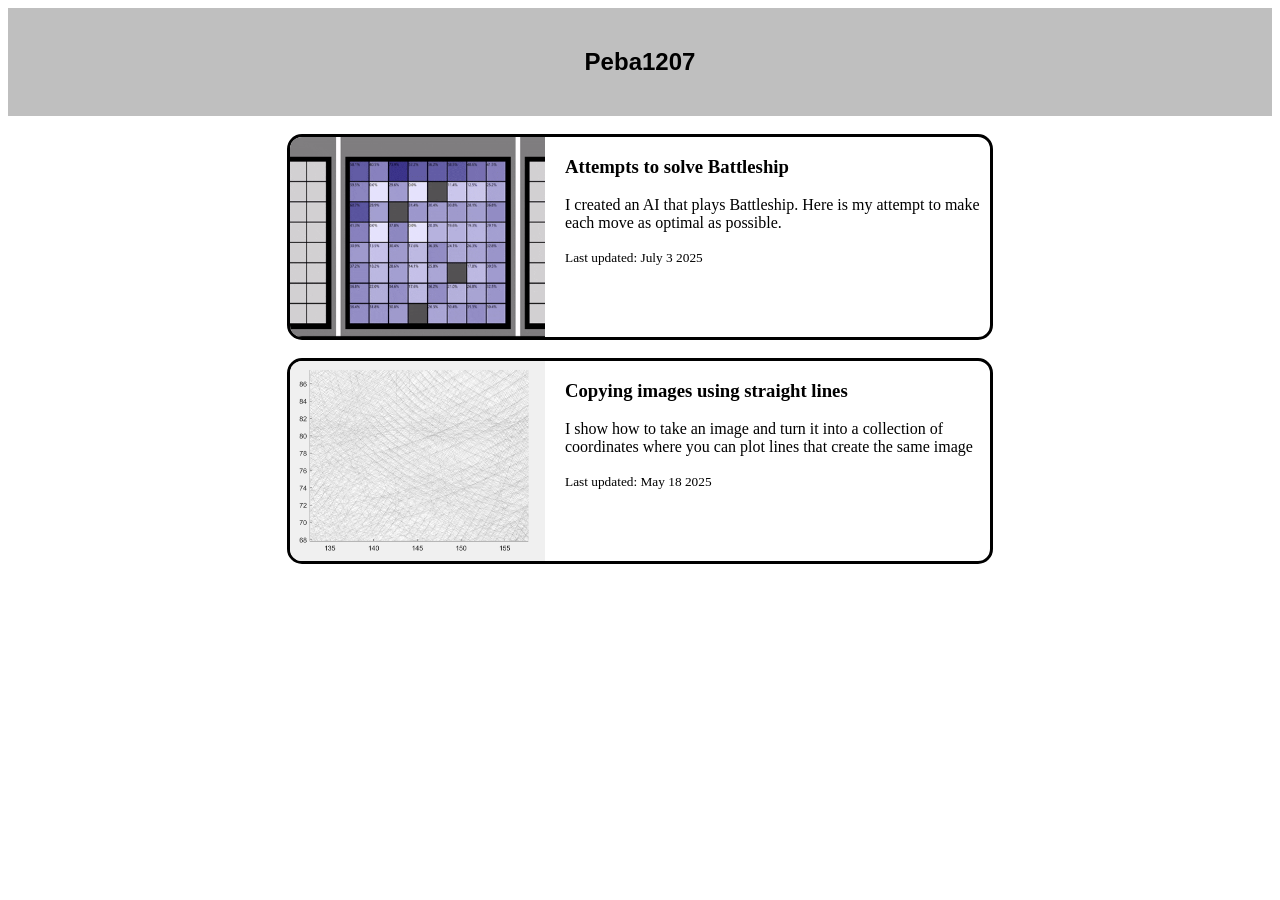
<file: index.html>
<!doctype html>
<html lang="en">

<head>
    <link rel="stylesheet" href="styles.css">
    <nav>
        <div class="header">
            <h1>Peba1207</h1>
        </div>
    </nav>
</head>

<body style="background-color:rgb(255, 255, 255); color:black " >
    <br>
    <table>
        <tr>
            <div class="card" onclick="location.href='BlogPosts/Battleship/battleship.html'">
                <div class="card_img">
                    <img src="BlogPosts/Battleship/battleshipThumbnail.gif">
                </div>
                <div class="card_body">
                    <h3>Attempts to solve Battleship</h3>
                    <p>I created an AI that plays Battleship. Here is my attempt to make each move as optimal as possible.</p>
                    <small> Last updated: July 3 2025</small>
                </div>
            </div>
        </tr>
        <tr>
            <br>
        </tr>
        <tr>
            <div class="card" onclick="location.href='BlogPosts/StringArt/StringArt.html'">
                <div class="card_img">
                    <img src="BlogPosts/StringArt/zoom.png">
                </div>
                <div class="card_body">
                    <h3>Copying images using straight lines</h3>
                    <p>I show how to take an image and turn it into a collection of coordinates where you can plot lines
                        that create the same image</p>
                    <small> Last updated: May 18 2025</small>
                </div>
            </div>
        </tr>
        <tr>
            <br>
        </tr>
    </table>
</body>

</html>
</file>
<file: styles.css>
.card {
            display: flex;
            overflow: hidden;
            margin-left: auto;
            margin-right: auto;
            width: 700px;
            height: 200px;
            border-style: solid;
            border-color: rgb(0, 0, 0);
            border-radius: 15px;
            padding-bottom: -2px;
        }

        .card:hover {
            cursor: pointer;
        }

        .card img {
            flex-shrink: 0;
            width: 100%;
            height: 100%;
        }

        .card_img {
            float: left;
            flex: 250px;
            width: 250px
        }

        .card_body {
            padding-left: 20px;
            flex: 60%
        }

        tr {
            padding: 10px;
        }

        .header {
            text-align: center;
            background-color: rgb(191, 191, 191);
            padding: 20px;
            color:rgb(0, 0, 0);
            font-family: sans-serif;
        }
        .header:hover {
            cursor: pointer;
        }
        .figure {
            display: block;
            margin-left: auto;
            margin-right: auto;
        }
</file>
